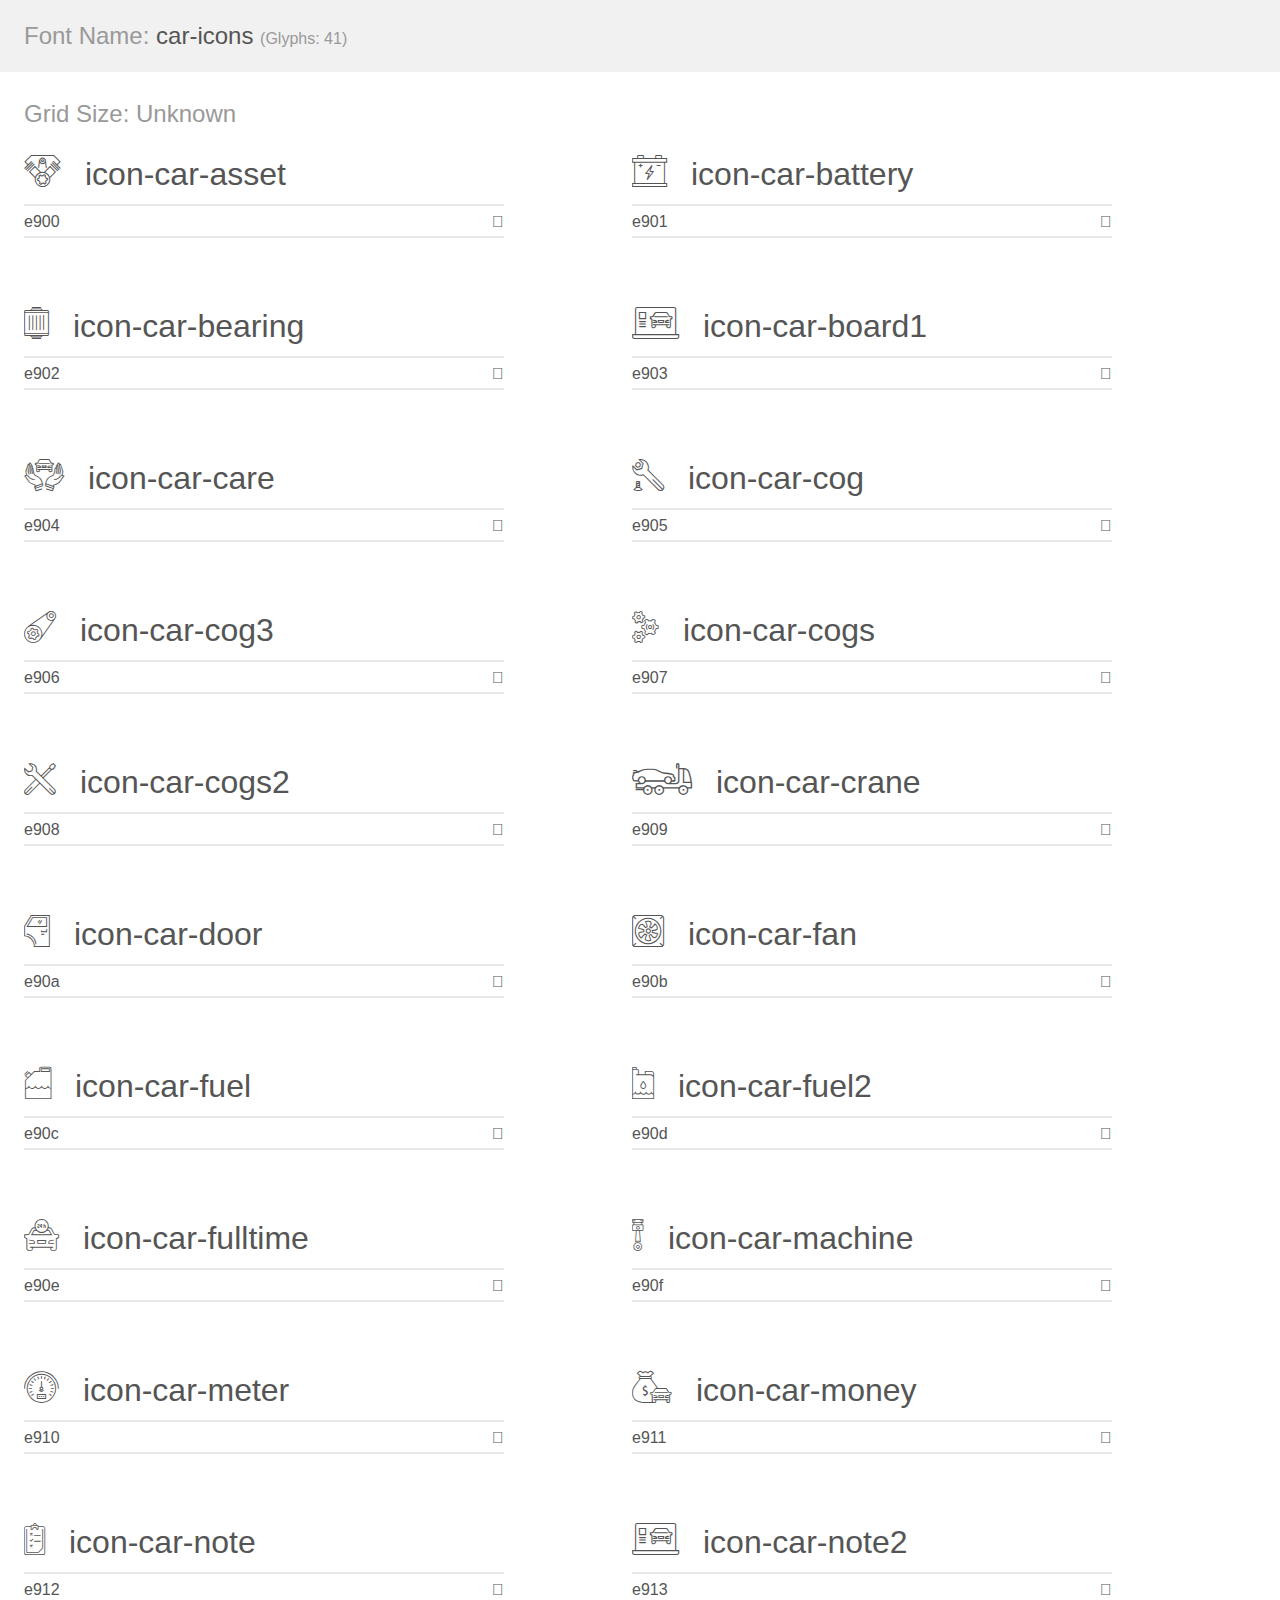
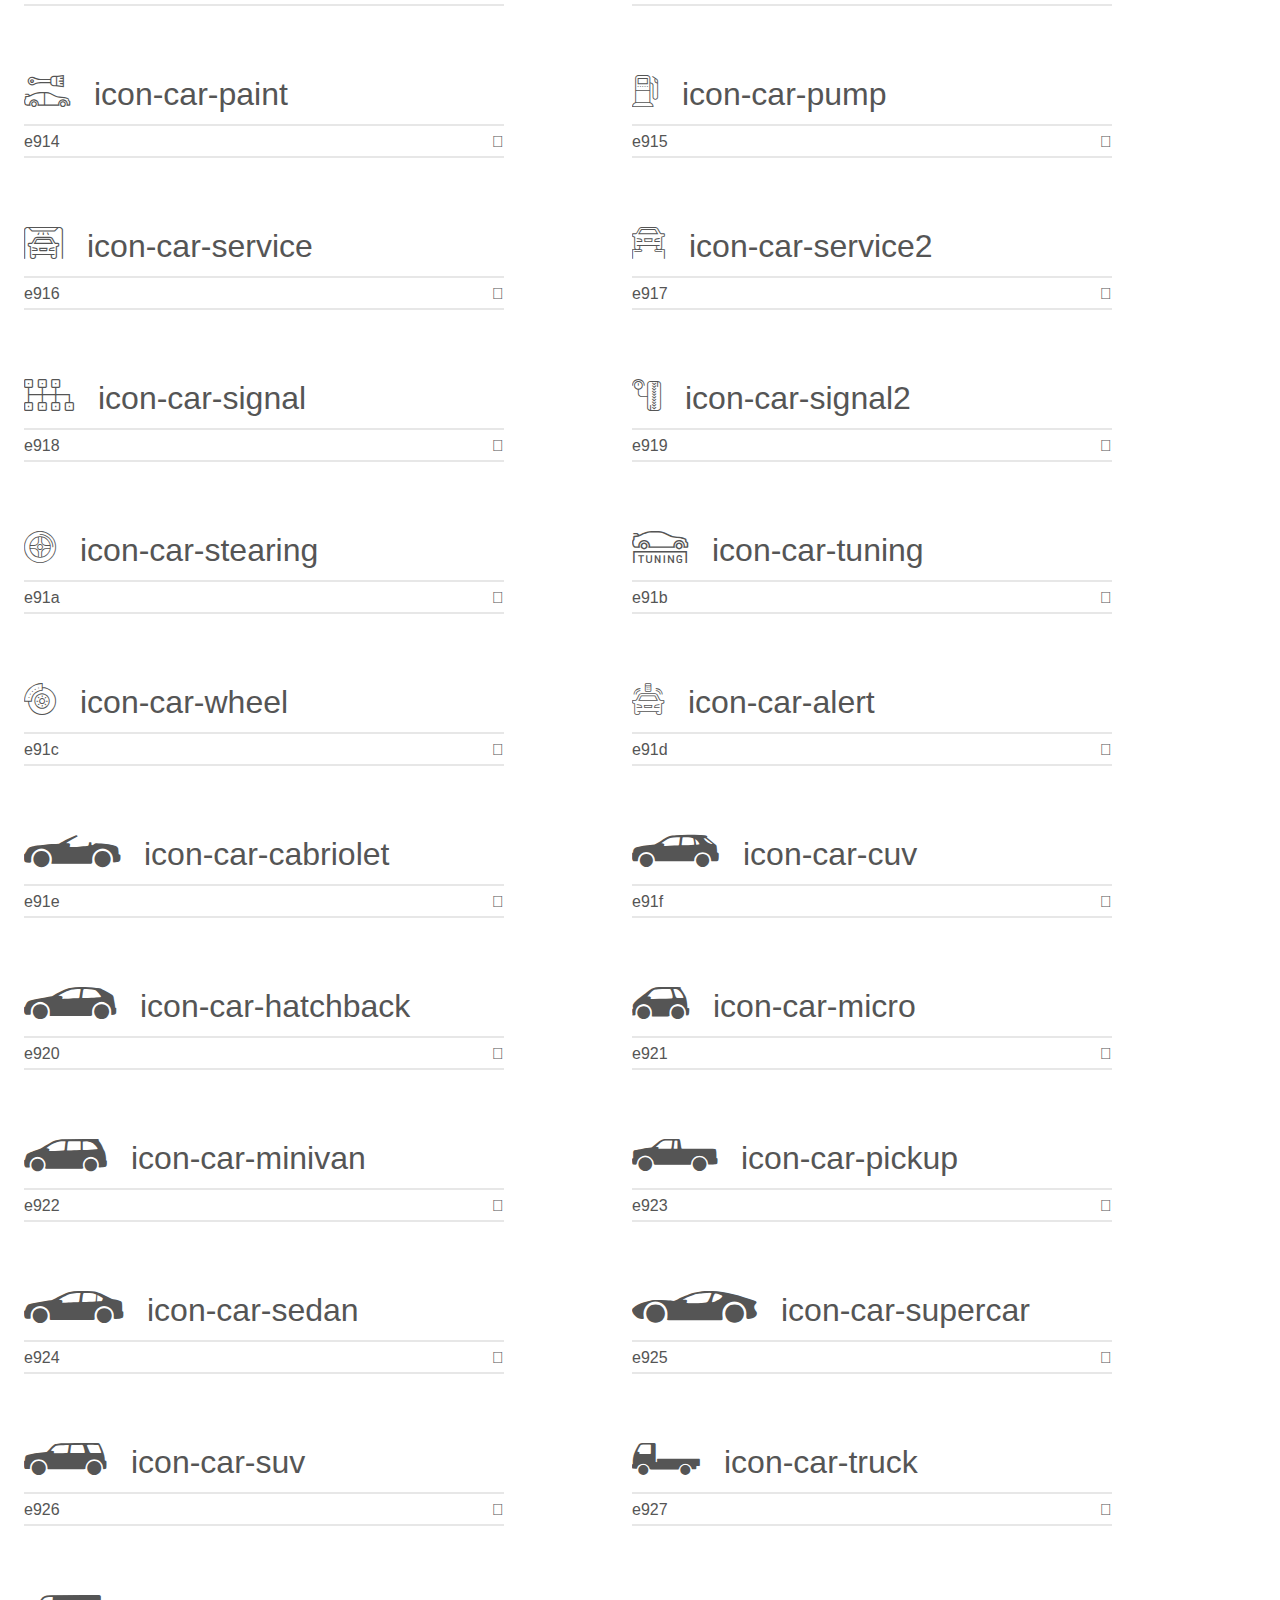
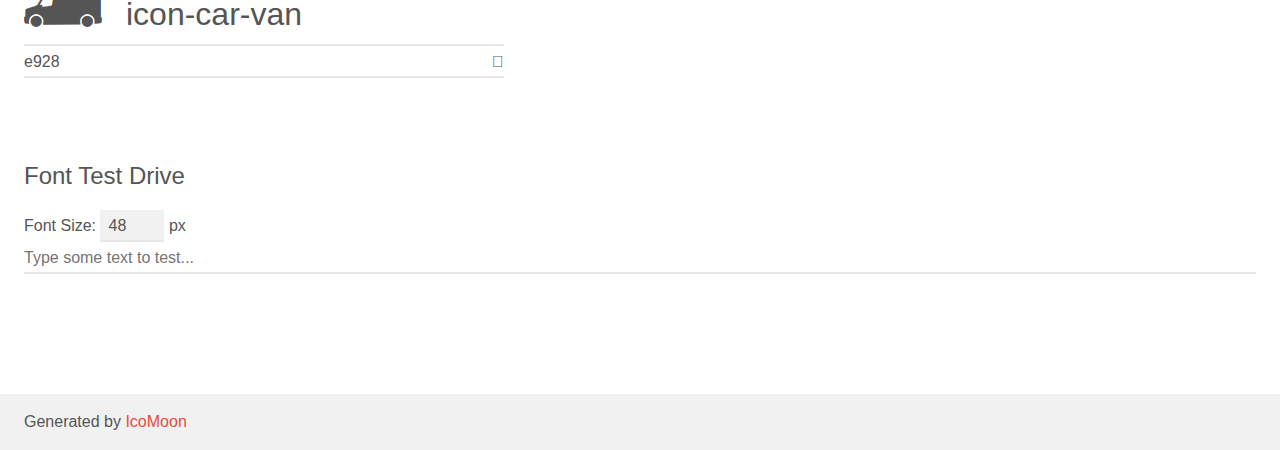
<file: themes/sura-red/css/car-icons/demo.html>
<!doctype html>
<html>
<head>
    <meta charset="utf-8">
    <title>IcoMoon Demo</title>
    <meta name="description" content="An Icon Font Generated By IcoMoon.io">
    <meta name="viewport" content="width=device-width, initial-scale=1">
    <link rel="stylesheet" href="demo-files/demo.css">
    <link rel="stylesheet" href="style.css"></head>
<body>
    <div class="bgc1 clearfix">
        <h1 class="mhmm mvm"><span class="fgc1">Font Name:</span> car-icons <small class="fgc1">(Glyphs:&nbsp;41)</small></h1>
    </div>
    <div class="clearfix mhl ptl">
        <h1 class="mvm mtn fgc1">Grid Size: Unknown</h1>
        <div class="glyph fs1">
            <div class="clearfix bshadow0 pbs">
                <span class="icon-car-asset">
                
                </span>
                <span class="mls"> icon-car-asset</span>
            </div>
            <fieldset class="fs0 size1of1 clearfix hidden-false">
                <input type="text" readonly value="e900" class="unit size1of2" />
                <input type="text" maxlength="1" readonly value="&#xe900;" class="unitRight size1of2 talign-right" />
            </fieldset>
            <div class="fs0 bshadow0 clearfix hidden-true">
                <span class="unit pvs fgc1">liga: </span>
                <input type="text" readonly value="" class="liga unitRight" />
            </div>
        </div>
        <div class="glyph fs1">
            <div class="clearfix bshadow0 pbs">
                <span class="icon-car-battery">
                
                </span>
                <span class="mls"> icon-car-battery</span>
            </div>
            <fieldset class="fs0 size1of1 clearfix hidden-false">
                <input type="text" readonly value="e901" class="unit size1of2" />
                <input type="text" maxlength="1" readonly value="&#xe901;" class="unitRight size1of2 talign-right" />
            </fieldset>
            <div class="fs0 bshadow0 clearfix hidden-true">
                <span class="unit pvs fgc1">liga: </span>
                <input type="text" readonly value="" class="liga unitRight" />
            </div>
        </div>
        <div class="glyph fs1">
            <div class="clearfix bshadow0 pbs">
                <span class="icon-car-bearing">
                
                </span>
                <span class="mls"> icon-car-bearing</span>
            </div>
            <fieldset class="fs0 size1of1 clearfix hidden-false">
                <input type="text" readonly value="e902" class="unit size1of2" />
                <input type="text" maxlength="1" readonly value="&#xe902;" class="unitRight size1of2 talign-right" />
            </fieldset>
            <div class="fs0 bshadow0 clearfix hidden-true">
                <span class="unit pvs fgc1">liga: </span>
                <input type="text" readonly value="" class="liga unitRight" />
            </div>
        </div>
        <div class="glyph fs1">
            <div class="clearfix bshadow0 pbs">
                <span class="icon-car-board1">
                
                </span>
                <span class="mls"> icon-car-board1</span>
            </div>
            <fieldset class="fs0 size1of1 clearfix hidden-false">
                <input type="text" readonly value="e903" class="unit size1of2" />
                <input type="text" maxlength="1" readonly value="&#xe903;" class="unitRight size1of2 talign-right" />
            </fieldset>
            <div class="fs0 bshadow0 clearfix hidden-true">
                <span class="unit pvs fgc1">liga: </span>
                <input type="text" readonly value="" class="liga unitRight" />
            </div>
        </div>
        <div class="glyph fs1">
            <div class="clearfix bshadow0 pbs">
                <span class="icon-car-care">
                
                </span>
                <span class="mls"> icon-car-care</span>
            </div>
            <fieldset class="fs0 size1of1 clearfix hidden-false">
                <input type="text" readonly value="e904" class="unit size1of2" />
                <input type="text" maxlength="1" readonly value="&#xe904;" class="unitRight size1of2 talign-right" />
            </fieldset>
            <div class="fs0 bshadow0 clearfix hidden-true">
                <span class="unit pvs fgc1">liga: </span>
                <input type="text" readonly value="" class="liga unitRight" />
            </div>
        </div>
        <div class="glyph fs1">
            <div class="clearfix bshadow0 pbs">
                <span class="icon-car-cog">
                
                </span>
                <span class="mls"> icon-car-cog</span>
            </div>
            <fieldset class="fs0 size1of1 clearfix hidden-false">
                <input type="text" readonly value="e905" class="unit size1of2" />
                <input type="text" maxlength="1" readonly value="&#xe905;" class="unitRight size1of2 talign-right" />
            </fieldset>
            <div class="fs0 bshadow0 clearfix hidden-true">
                <span class="unit pvs fgc1">liga: </span>
                <input type="text" readonly value="" class="liga unitRight" />
            </div>
        </div>
        <div class="glyph fs1">
            <div class="clearfix bshadow0 pbs">
                <span class="icon-car-cog3">
                
                </span>
                <span class="mls"> icon-car-cog3</span>
            </div>
            <fieldset class="fs0 size1of1 clearfix hidden-false">
                <input type="text" readonly value="e906" class="unit size1of2" />
                <input type="text" maxlength="1" readonly value="&#xe906;" class="unitRight size1of2 talign-right" />
            </fieldset>
            <div class="fs0 bshadow0 clearfix hidden-true">
                <span class="unit pvs fgc1">liga: </span>
                <input type="text" readonly value="" class="liga unitRight" />
            </div>
        </div>
        <div class="glyph fs1">
            <div class="clearfix bshadow0 pbs">
                <span class="icon-car-cogs">
                
                </span>
                <span class="mls"> icon-car-cogs</span>
            </div>
            <fieldset class="fs0 size1of1 clearfix hidden-false">
                <input type="text" readonly value="e907" class="unit size1of2" />
                <input type="text" maxlength="1" readonly value="&#xe907;" class="unitRight size1of2 talign-right" />
            </fieldset>
            <div class="fs0 bshadow0 clearfix hidden-true">
                <span class="unit pvs fgc1">liga: </span>
                <input type="text" readonly value="" class="liga unitRight" />
            </div>
        </div>
        <div class="glyph fs1">
            <div class="clearfix bshadow0 pbs">
                <span class="icon-car-cogs2">
                
                </span>
                <span class="mls"> icon-car-cogs2</span>
            </div>
            <fieldset class="fs0 size1of1 clearfix hidden-false">
                <input type="text" readonly value="e908" class="unit size1of2" />
                <input type="text" maxlength="1" readonly value="&#xe908;" class="unitRight size1of2 talign-right" />
            </fieldset>
            <div class="fs0 bshadow0 clearfix hidden-true">
                <span class="unit pvs fgc1">liga: </span>
                <input type="text" readonly value="" class="liga unitRight" />
            </div>
        </div>
        <div class="glyph fs1">
            <div class="clearfix bshadow0 pbs">
                <span class="icon-car-crane">
                
                </span>
                <span class="mls"> icon-car-crane</span>
            </div>
            <fieldset class="fs0 size1of1 clearfix hidden-false">
                <input type="text" readonly value="e909" class="unit size1of2" />
                <input type="text" maxlength="1" readonly value="&#xe909;" class="unitRight size1of2 talign-right" />
            </fieldset>
            <div class="fs0 bshadow0 clearfix hidden-true">
                <span class="unit pvs fgc1">liga: </span>
                <input type="text" readonly value="" class="liga unitRight" />
            </div>
        </div>
        <div class="glyph fs1">
            <div class="clearfix bshadow0 pbs">
                <span class="icon-car-door">
                
                </span>
                <span class="mls"> icon-car-door</span>
            </div>
            <fieldset class="fs0 size1of1 clearfix hidden-false">
                <input type="text" readonly value="e90a" class="unit size1of2" />
                <input type="text" maxlength="1" readonly value="&#xe90a;" class="unitRight size1of2 talign-right" />
            </fieldset>
            <div class="fs0 bshadow0 clearfix hidden-true">
                <span class="unit pvs fgc1">liga: </span>
                <input type="text" readonly value="" class="liga unitRight" />
            </div>
        </div>
        <div class="glyph fs1">
            <div class="clearfix bshadow0 pbs">
                <span class="icon-car-fan">
                
                </span>
                <span class="mls"> icon-car-fan</span>
            </div>
            <fieldset class="fs0 size1of1 clearfix hidden-false">
                <input type="text" readonly value="e90b" class="unit size1of2" />
                <input type="text" maxlength="1" readonly value="&#xe90b;" class="unitRight size1of2 talign-right" />
            </fieldset>
            <div class="fs0 bshadow0 clearfix hidden-true">
                <span class="unit pvs fgc1">liga: </span>
                <input type="text" readonly value="" class="liga unitRight" />
            </div>
        </div>
        <div class="glyph fs1">
            <div class="clearfix bshadow0 pbs">
                <span class="icon-car-fuel">
                
                </span>
                <span class="mls"> icon-car-fuel</span>
            </div>
            <fieldset class="fs0 size1of1 clearfix hidden-false">
                <input type="text" readonly value="e90c" class="unit size1of2" />
                <input type="text" maxlength="1" readonly value="&#xe90c;" class="unitRight size1of2 talign-right" />
            </fieldset>
            <div class="fs0 bshadow0 clearfix hidden-true">
                <span class="unit pvs fgc1">liga: </span>
                <input type="text" readonly value="" class="liga unitRight" />
            </div>
        </div>
        <div class="glyph fs1">
            <div class="clearfix bshadow0 pbs">
                <span class="icon-car-fuel2">
                
                </span>
                <span class="mls"> icon-car-fuel2</span>
            </div>
            <fieldset class="fs0 size1of1 clearfix hidden-false">
                <input type="text" readonly value="e90d" class="unit size1of2" />
                <input type="text" maxlength="1" readonly value="&#xe90d;" class="unitRight size1of2 talign-right" />
            </fieldset>
            <div class="fs0 bshadow0 clearfix hidden-true">
                <span class="unit pvs fgc1">liga: </span>
                <input type="text" readonly value="" class="liga unitRight" />
            </div>
        </div>
        <div class="glyph fs1">
            <div class="clearfix bshadow0 pbs">
                <span class="icon-car-fulltime">
                
                </span>
                <span class="mls"> icon-car-fulltime</span>
            </div>
            <fieldset class="fs0 size1of1 clearfix hidden-false">
                <input type="text" readonly value="e90e" class="unit size1of2" />
                <input type="text" maxlength="1" readonly value="&#xe90e;" class="unitRight size1of2 talign-right" />
            </fieldset>
            <div class="fs0 bshadow0 clearfix hidden-true">
                <span class="unit pvs fgc1">liga: </span>
                <input type="text" readonly value="" class="liga unitRight" />
            </div>
        </div>
        <div class="glyph fs1">
            <div class="clearfix bshadow0 pbs">
                <span class="icon-car-machine">
                
                </span>
                <span class="mls"> icon-car-machine</span>
            </div>
            <fieldset class="fs0 size1of1 clearfix hidden-false">
                <input type="text" readonly value="e90f" class="unit size1of2" />
                <input type="text" maxlength="1" readonly value="&#xe90f;" class="unitRight size1of2 talign-right" />
            </fieldset>
            <div class="fs0 bshadow0 clearfix hidden-true">
                <span class="unit pvs fgc1">liga: </span>
                <input type="text" readonly value="" class="liga unitRight" />
            </div>
        </div>
        <div class="glyph fs1">
            <div class="clearfix bshadow0 pbs">
                <span class="icon-car-meter">
                
                </span>
                <span class="mls"> icon-car-meter</span>
            </div>
            <fieldset class="fs0 size1of1 clearfix hidden-false">
                <input type="text" readonly value="e910" class="unit size1of2" />
                <input type="text" maxlength="1" readonly value="&#xe910;" class="unitRight size1of2 talign-right" />
            </fieldset>
            <div class="fs0 bshadow0 clearfix hidden-true">
                <span class="unit pvs fgc1">liga: </span>
                <input type="text" readonly value="" class="liga unitRight" />
            </div>
        </div>
        <div class="glyph fs1">
            <div class="clearfix bshadow0 pbs">
                <span class="icon-car-money">
                
                </span>
                <span class="mls"> icon-car-money</span>
            </div>
            <fieldset class="fs0 size1of1 clearfix hidden-false">
                <input type="text" readonly value="e911" class="unit size1of2" />
                <input type="text" maxlength="1" readonly value="&#xe911;" class="unitRight size1of2 talign-right" />
            </fieldset>
            <div class="fs0 bshadow0 clearfix hidden-true">
                <span class="unit pvs fgc1">liga: </span>
                <input type="text" readonly value="" class="liga unitRight" />
            </div>
        </div>
        <div class="glyph fs1">
            <div class="clearfix bshadow0 pbs">
                <span class="icon-car-note">
                
                </span>
                <span class="mls"> icon-car-note</span>
            </div>
            <fieldset class="fs0 size1of1 clearfix hidden-false">
                <input type="text" readonly value="e912" class="unit size1of2" />
                <input type="text" maxlength="1" readonly value="&#xe912;" class="unitRight size1of2 talign-right" />
            </fieldset>
            <div class="fs0 bshadow0 clearfix hidden-true">
                <span class="unit pvs fgc1">liga: </span>
                <input type="text" readonly value="" class="liga unitRight" />
            </div>
        </div>
        <div class="glyph fs1">
            <div class="clearfix bshadow0 pbs">
                <span class="icon-car-note2">
                
                </span>
                <span class="mls"> icon-car-note2</span>
            </div>
            <fieldset class="fs0 size1of1 clearfix hidden-false">
                <input type="text" readonly value="e913" class="unit size1of2" />
                <input type="text" maxlength="1" readonly value="&#xe913;" class="unitRight size1of2 talign-right" />
            </fieldset>
            <div class="fs0 bshadow0 clearfix hidden-true">
                <span class="unit pvs fgc1">liga: </span>
                <input type="text" readonly value="" class="liga unitRight" />
            </div>
        </div>
        <div class="glyph fs1">
            <div class="clearfix bshadow0 pbs">
                <span class="icon-car-paint">
                
                </span>
                <span class="mls"> icon-car-paint</span>
            </div>
            <fieldset class="fs0 size1of1 clearfix hidden-false">
                <input type="text" readonly value="e914" class="unit size1of2" />
                <input type="text" maxlength="1" readonly value="&#xe914;" class="unitRight size1of2 talign-right" />
            </fieldset>
            <div class="fs0 bshadow0 clearfix hidden-true">
                <span class="unit pvs fgc1">liga: </span>
                <input type="text" readonly value="" class="liga unitRight" />
            </div>
        </div>
        <div class="glyph fs1">
            <div class="clearfix bshadow0 pbs">
                <span class="icon-car-pump">
                
                </span>
                <span class="mls"> icon-car-pump</span>
            </div>
            <fieldset class="fs0 size1of1 clearfix hidden-false">
                <input type="text" readonly value="e915" class="unit size1of2" />
                <input type="text" maxlength="1" readonly value="&#xe915;" class="unitRight size1of2 talign-right" />
            </fieldset>
            <div class="fs0 bshadow0 clearfix hidden-true">
                <span class="unit pvs fgc1">liga: </span>
                <input type="text" readonly value="" class="liga unitRight" />
            </div>
        </div>
        <div class="glyph fs1">
            <div class="clearfix bshadow0 pbs">
                <span class="icon-car-service">
                
                </span>
                <span class="mls"> icon-car-service</span>
            </div>
            <fieldset class="fs0 size1of1 clearfix hidden-false">
                <input type="text" readonly value="e916" class="unit size1of2" />
                <input type="text" maxlength="1" readonly value="&#xe916;" class="unitRight size1of2 talign-right" />
            </fieldset>
            <div class="fs0 bshadow0 clearfix hidden-true">
                <span class="unit pvs fgc1">liga: </span>
                <input type="text" readonly value="" class="liga unitRight" />
            </div>
        </div>
        <div class="glyph fs1">
            <div class="clearfix bshadow0 pbs">
                <span class="icon-car-service2">
                
                </span>
                <span class="mls"> icon-car-service2</span>
            </div>
            <fieldset class="fs0 size1of1 clearfix hidden-false">
                <input type="text" readonly value="e917" class="unit size1of2" />
                <input type="text" maxlength="1" readonly value="&#xe917;" class="unitRight size1of2 talign-right" />
            </fieldset>
            <div class="fs0 bshadow0 clearfix hidden-true">
                <span class="unit pvs fgc1">liga: </span>
                <input type="text" readonly value="" class="liga unitRight" />
            </div>
        </div>
        <div class="glyph fs1">
            <div class="clearfix bshadow0 pbs">
                <span class="icon-car-signal">
                
                </span>
                <span class="mls"> icon-car-signal</span>
            </div>
            <fieldset class="fs0 size1of1 clearfix hidden-false">
                <input type="text" readonly value="e918" class="unit size1of2" />
                <input type="text" maxlength="1" readonly value="&#xe918;" class="unitRight size1of2 talign-right" />
            </fieldset>
            <div class="fs0 bshadow0 clearfix hidden-true">
                <span class="unit pvs fgc1">liga: </span>
                <input type="text" readonly value="" class="liga unitRight" />
            </div>
        </div>
        <div class="glyph fs1">
            <div class="clearfix bshadow0 pbs">
                <span class="icon-car-signal2">
                
                </span>
                <span class="mls"> icon-car-signal2</span>
            </div>
            <fieldset class="fs0 size1of1 clearfix hidden-false">
                <input type="text" readonly value="e919" class="unit size1of2" />
                <input type="text" maxlength="1" readonly value="&#xe919;" class="unitRight size1of2 talign-right" />
            </fieldset>
            <div class="fs0 bshadow0 clearfix hidden-true">
                <span class="unit pvs fgc1">liga: </span>
                <input type="text" readonly value="" class="liga unitRight" />
            </div>
        </div>
        <div class="glyph fs1">
            <div class="clearfix bshadow0 pbs">
                <span class="icon-car-stearing">
                
                </span>
                <span class="mls"> icon-car-stearing</span>
            </div>
            <fieldset class="fs0 size1of1 clearfix hidden-false">
                <input type="text" readonly value="e91a" class="unit size1of2" />
                <input type="text" maxlength="1" readonly value="&#xe91a;" class="unitRight size1of2 talign-right" />
            </fieldset>
            <div class="fs0 bshadow0 clearfix hidden-true">
                <span class="unit pvs fgc1">liga: </span>
                <input type="text" readonly value="" class="liga unitRight" />
            </div>
        </div>
        <div class="glyph fs1">
            <div class="clearfix bshadow0 pbs">
                <span class="icon-car-tuning">
                
                </span>
                <span class="mls"> icon-car-tuning</span>
            </div>
            <fieldset class="fs0 size1of1 clearfix hidden-false">
                <input type="text" readonly value="e91b" class="unit size1of2" />
                <input type="text" maxlength="1" readonly value="&#xe91b;" class="unitRight size1of2 talign-right" />
            </fieldset>
            <div class="fs0 bshadow0 clearfix hidden-true">
                <span class="unit pvs fgc1">liga: </span>
                <input type="text" readonly value="" class="liga unitRight" />
            </div>
        </div>
        <div class="glyph fs1">
            <div class="clearfix bshadow0 pbs">
                <span class="icon-car-wheel">
                
                </span>
                <span class="mls"> icon-car-wheel</span>
            </div>
            <fieldset class="fs0 size1of1 clearfix hidden-false">
                <input type="text" readonly value="e91c" class="unit size1of2" />
                <input type="text" maxlength="1" readonly value="&#xe91c;" class="unitRight size1of2 talign-right" />
            </fieldset>
            <div class="fs0 bshadow0 clearfix hidden-true">
                <span class="unit pvs fgc1">liga: </span>
                <input type="text" readonly value="" class="liga unitRight" />
            </div>
        </div>
        <div class="glyph fs1">
            <div class="clearfix bshadow0 pbs">
                <span class="icon-car-alert">
                
                </span>
                <span class="mls"> icon-car-alert</span>
            </div>
            <fieldset class="fs0 size1of1 clearfix hidden-false">
                <input type="text" readonly value="e91d" class="unit size1of2" />
                <input type="text" maxlength="1" readonly value="&#xe91d;" class="unitRight size1of2 talign-right" />
            </fieldset>
            <div class="fs0 bshadow0 clearfix hidden-true">
                <span class="unit pvs fgc1">liga: </span>
                <input type="text" readonly value="" class="liga unitRight" />
            </div>
        </div>
        <div class="glyph fs1">
            <div class="clearfix bshadow0 pbs">
                <span class="icon-car-cabriolet">
                
                </span>
                <span class="mls"> icon-car-cabriolet</span>
            </div>
            <fieldset class="fs0 size1of1 clearfix hidden-false">
                <input type="text" readonly value="e91e" class="unit size1of2" />
                <input type="text" maxlength="1" readonly value="&#xe91e;" class="unitRight size1of2 talign-right" />
            </fieldset>
            <div class="fs0 bshadow0 clearfix hidden-true">
                <span class="unit pvs fgc1">liga: </span>
                <input type="text" readonly value="" class="liga unitRight" />
            </div>
        </div>
        <div class="glyph fs1">
            <div class="clearfix bshadow0 pbs">
                <span class="icon-car-cuv">
                
                </span>
                <span class="mls"> icon-car-cuv</span>
            </div>
            <fieldset class="fs0 size1of1 clearfix hidden-false">
                <input type="text" readonly value="e91f" class="unit size1of2" />
                <input type="text" maxlength="1" readonly value="&#xe91f;" class="unitRight size1of2 talign-right" />
            </fieldset>
            <div class="fs0 bshadow0 clearfix hidden-true">
                <span class="unit pvs fgc1">liga: </span>
                <input type="text" readonly value="" class="liga unitRight" />
            </div>
        </div>
        <div class="glyph fs1">
            <div class="clearfix bshadow0 pbs">
                <span class="icon-car-hatchback">
                
                </span>
                <span class="mls"> icon-car-hatchback</span>
            </div>
            <fieldset class="fs0 size1of1 clearfix hidden-false">
                <input type="text" readonly value="e920" class="unit size1of2" />
                <input type="text" maxlength="1" readonly value="&#xe920;" class="unitRight size1of2 talign-right" />
            </fieldset>
            <div class="fs0 bshadow0 clearfix hidden-true">
                <span class="unit pvs fgc1">liga: </span>
                <input type="text" readonly value="" class="liga unitRight" />
            </div>
        </div>
        <div class="glyph fs1">
            <div class="clearfix bshadow0 pbs">
                <span class="icon-car-micro">
                
                </span>
                <span class="mls"> icon-car-micro</span>
            </div>
            <fieldset class="fs0 size1of1 clearfix hidden-false">
                <input type="text" readonly value="e921" class="unit size1of2" />
                <input type="text" maxlength="1" readonly value="&#xe921;" class="unitRight size1of2 talign-right" />
            </fieldset>
            <div class="fs0 bshadow0 clearfix hidden-true">
                <span class="unit pvs fgc1">liga: </span>
                <input type="text" readonly value="" class="liga unitRight" />
            </div>
        </div>
        <div class="glyph fs1">
            <div class="clearfix bshadow0 pbs">
                <span class="icon-car-minivan">
                
                </span>
                <span class="mls"> icon-car-minivan</span>
            </div>
            <fieldset class="fs0 size1of1 clearfix hidden-false">
                <input type="text" readonly value="e922" class="unit size1of2" />
                <input type="text" maxlength="1" readonly value="&#xe922;" class="unitRight size1of2 talign-right" />
            </fieldset>
            <div class="fs0 bshadow0 clearfix hidden-true">
                <span class="unit pvs fgc1">liga: </span>
                <input type="text" readonly value="" class="liga unitRight" />
            </div>
        </div>
        <div class="glyph fs1">
            <div class="clearfix bshadow0 pbs">
                <span class="icon-car-pickup">
                
                </span>
                <span class="mls"> icon-car-pickup</span>
            </div>
            <fieldset class="fs0 size1of1 clearfix hidden-false">
                <input type="text" readonly value="e923" class="unit size1of2" />
                <input type="text" maxlength="1" readonly value="&#xe923;" class="unitRight size1of2 talign-right" />
            </fieldset>
            <div class="fs0 bshadow0 clearfix hidden-true">
                <span class="unit pvs fgc1">liga: </span>
                <input type="text" readonly value="" class="liga unitRight" />
            </div>
        </div>
        <div class="glyph fs1">
            <div class="clearfix bshadow0 pbs">
                <span class="icon-car-sedan">
                
                </span>
                <span class="mls"> icon-car-sedan</span>
            </div>
            <fieldset class="fs0 size1of1 clearfix hidden-false">
                <input type="text" readonly value="e924" class="unit size1of2" />
                <input type="text" maxlength="1" readonly value="&#xe924;" class="unitRight size1of2 talign-right" />
            </fieldset>
            <div class="fs0 bshadow0 clearfix hidden-true">
                <span class="unit pvs fgc1">liga: </span>
                <input type="text" readonly value="" class="liga unitRight" />
            </div>
        </div>
        <div class="glyph fs1">
            <div class="clearfix bshadow0 pbs">
                <span class="icon-car-supercar">
                
                </span>
                <span class="mls"> icon-car-supercar</span>
            </div>
            <fieldset class="fs0 size1of1 clearfix hidden-false">
                <input type="text" readonly value="e925" class="unit size1of2" />
                <input type="text" maxlength="1" readonly value="&#xe925;" class="unitRight size1of2 talign-right" />
            </fieldset>
            <div class="fs0 bshadow0 clearfix hidden-true">
                <span class="unit pvs fgc1">liga: </span>
                <input type="text" readonly value="" class="liga unitRight" />
            </div>
        </div>
        <div class="glyph fs1">
            <div class="clearfix bshadow0 pbs">
                <span class="icon-car-suv">
                
                </span>
                <span class="mls"> icon-car-suv</span>
            </div>
            <fieldset class="fs0 size1of1 clearfix hidden-false">
                <input type="text" readonly value="e926" class="unit size1of2" />
                <input type="text" maxlength="1" readonly value="&#xe926;" class="unitRight size1of2 talign-right" />
            </fieldset>
            <div class="fs0 bshadow0 clearfix hidden-true">
                <span class="unit pvs fgc1">liga: </span>
                <input type="text" readonly value="" class="liga unitRight" />
            </div>
        </div>
        <div class="glyph fs1">
            <div class="clearfix bshadow0 pbs">
                <span class="icon-car-truck">
                
                </span>
                <span class="mls"> icon-car-truck</span>
            </div>
            <fieldset class="fs0 size1of1 clearfix hidden-false">
                <input type="text" readonly value="e927" class="unit size1of2" />
                <input type="text" maxlength="1" readonly value="&#xe927;" class="unitRight size1of2 talign-right" />
            </fieldset>
            <div class="fs0 bshadow0 clearfix hidden-true">
                <span class="unit pvs fgc1">liga: </span>
                <input type="text" readonly value="" class="liga unitRight" />
            </div>
        </div>
        <div class="glyph fs1">
            <div class="clearfix bshadow0 pbs">
                <span class="icon-car-van">
                
                </span>
                <span class="mls"> icon-car-van</span>
            </div>
            <fieldset class="fs0 size1of1 clearfix hidden-false">
                <input type="text" readonly value="e928" class="unit size1of2" />
                <input type="text" maxlength="1" readonly value="&#xe928;" class="unitRight size1of2 talign-right" />
            </fieldset>
            <div class="fs0 bshadow0 clearfix hidden-true">
                <span class="unit pvs fgc1">liga: </span>
                <input type="text" readonly value="" class="liga unitRight" />
            </div>
        </div>
    </div>

    <!--[if gt IE 8]><!-->
    <div class="mhl clearfix mbl">
        <h1>Font Test Drive</h1>
        <label>
            Font Size: <input id="fontSize" type="number" class="textbox0 mbm"
            min="8" value="48" />
            px
        </label>
        <input id="testText" type="text" class="phl size1of1 mvl"
        placeholder="Type some text to test..." value=""/>
        <div id="testDrive" class="icon-car-">&nbsp;
        </div>
    </div>
    <!--<![endif]-->
    <div class="bgc1 clearfix">
        <p class="mhl">Generated by <a href="https://icomoon.io/app">IcoMoon</a></p>
    </div>

    <script src="demo-files/demo.js"></script>
</body>
</html>
</file>
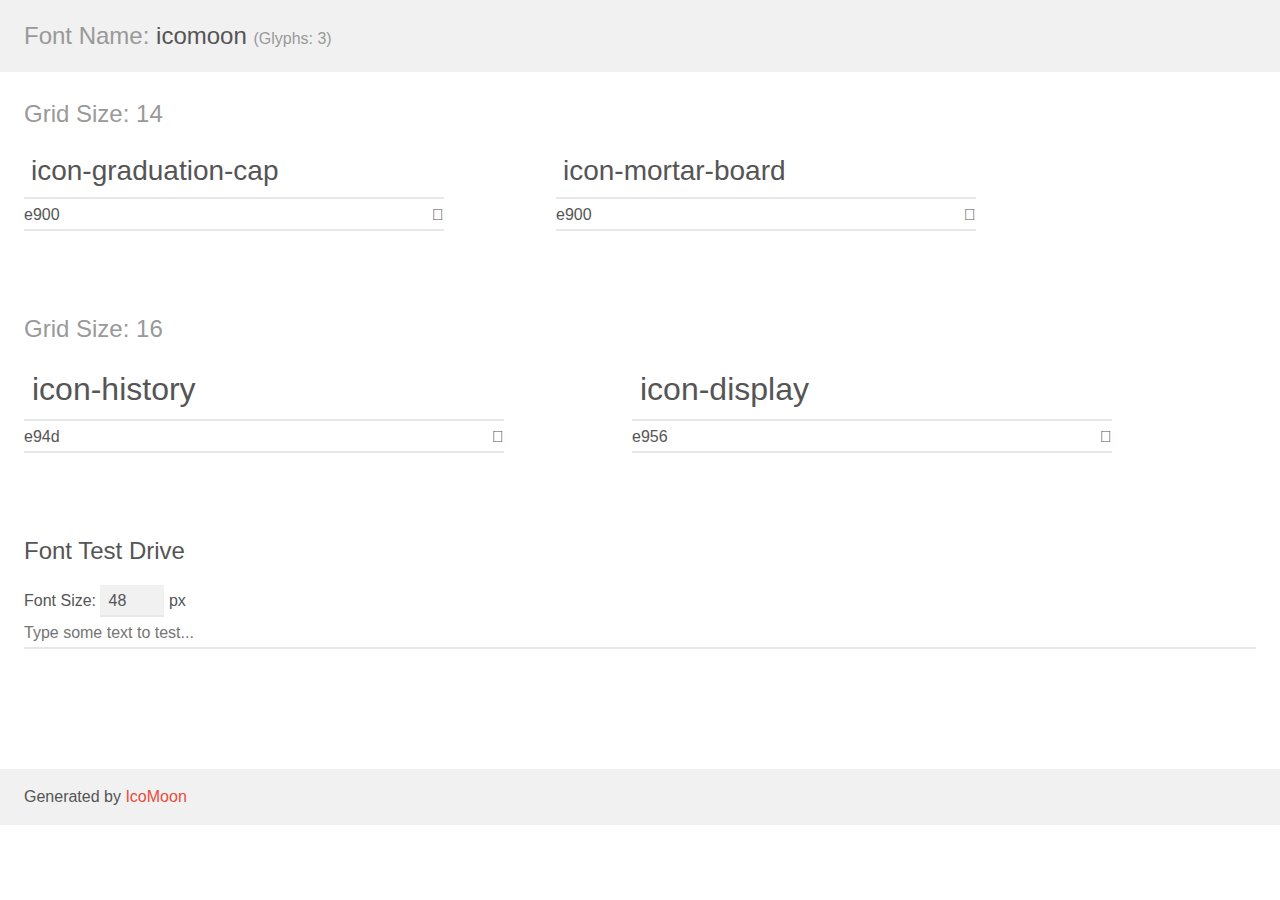
<file: themes/sura-red/css/ijse-icons/demo.html>
<!doctype html>
<html>
<head>
    <meta charset="utf-8">
    <title>IcoMoon Demo</title>
    <meta name="description" content="An Icon Font Generated By IcoMoon.io">
    <meta name="viewport" content="width=device-width, initial-scale=1">
    <link rel="stylesheet" href="demo-files/demo.css">
    <link rel="stylesheet" href="style.css"></head>
<body>
    <div class="bgc1 clearfix">
        <h1 class="mhmm mvm"><span class="fgc1">Font Name:</span> icomoon <small class="fgc1">(Glyphs:&nbsp;3)</small></h1>
    </div>
    <div class="clearfix mhl ptl">
        <h1 class="mvm mtn fgc1">Grid Size: 14</h1>
        <div class="glyph fs1">
            <div class="clearfix bshadow0 pbs">
                <span class="icon-graduation-cap">
                
                </span>
                <span class="mls"> icon-graduation-cap</span>
            </div>
            <fieldset class="fs0 size1of1 clearfix hidden-false">
                <input type="text" readonly value="e900" class="unit size1of2" />
                <input type="text" maxlength="1" readonly value="&#xe900;" class="unitRight size1of2 talign-right" />
            </fieldset>
            <div class="fs0 bshadow0 clearfix hidden-true">
                <span class="unit pvs fgc1">liga: </span>
                <input type="text" readonly value="" class="liga unitRight" />
            </div>
        </div>
        <div class="glyph fs1">
            <div class="clearfix bshadow0 pbs">
                <span class="icon-mortar-board">
                
                </span>
                <span class="mls"> icon-mortar-board</span>
            </div>
            <fieldset class="fs0 size1of1 clearfix hidden-false">
                <input type="text" readonly value="e900" class="unit size1of2" />
                <input type="text" maxlength="1" readonly value="&#xe900;" class="unitRight size1of2 talign-right" />
            </fieldset>
            <div class="fs0 bshadow0 clearfix hidden-true">
                <span class="unit pvs fgc1">liga: </span>
                <input type="text" readonly value="" class="liga unitRight" />
            </div>
        </div>
    </div>
    <div class="clearfix mhl ptl">
        <h1 class="mvm mtn fgc1">Grid Size: 16</h1>
        <div class="glyph fs2">
            <div class="clearfix bshadow0 pbs">
                <span class="icon-history">
                
                </span>
                <span class="mls"> icon-history</span>
            </div>
            <fieldset class="fs0 size1of1 clearfix hidden-false">
                <input type="text" readonly value="e94d" class="unit size1of2" />
                <input type="text" maxlength="1" readonly value="&#xe94d;" class="unitRight size1of2 talign-right" />
            </fieldset>
            <div class="fs0 bshadow0 clearfix hidden-true">
                <span class="unit pvs fgc1">liga: </span>
                <input type="text" readonly value="history, time" class="liga unitRight" />
            </div>
        </div>
        <div class="glyph fs2">
            <div class="clearfix bshadow0 pbs">
                <span class="icon-display">
                
                </span>
                <span class="mls"> icon-display</span>
            </div>
            <fieldset class="fs0 size1of1 clearfix hidden-false">
                <input type="text" readonly value="e956" class="unit size1of2" />
                <input type="text" maxlength="1" readonly value="&#xe956;" class="unitRight size1of2 talign-right" />
            </fieldset>
            <div class="fs0 bshadow0 clearfix hidden-true">
                <span class="unit pvs fgc1">liga: </span>
                <input type="text" readonly value="display, screen" class="liga unitRight" />
            </div>
        </div>
    </div>

    <!--[if gt IE 8]><!-->
    <div class="mhl clearfix mbl">
        <h1>Font Test Drive</h1>
        <label>
            Font Size: <input id="fontSize" type="number" class="textbox0 mbm"
            min="8" value="48" />
            px
        </label>
        <input id="testText" type="text" class="phl size1of1 mvl"
        placeholder="Type some text to test..." value=""/>
        <div id="testDrive" class="icon-">&nbsp;
        </div>
    </div>
    <!--<![endif]-->
    <div class="bgc1 clearfix">
        <p class="mhl">Generated by <a href="https://icomoon.io/app">IcoMoon</a></p>
    </div>

    <script src="demo-files/demo.js"></script>
</body>
</html>
</file>
<file: themes/sura-red/css/car-icons/demo-files/demo.css>
body {
  padding: 0;
  margin: 0;
  font-family: sans-serif;
  font-size: 1em;
  line-height: 1.5;
  color: #555;
  background: #fff;
}
h1 {
  font-size: 1.5em;
  font-weight: normal;
}
small {
  font-size: .66666667em;
}
a {
  color: #e74c3c;
  text-decoration: none;
}
a:hover, a:focus {
  box-shadow: 0 1px #e74c3c;
}
.bshadow0, input {
  box-shadow: inset 0 -2px #e7e7e7;
}
input:hover {
  box-shadow: inset 0 -2px #ccc;
}
input, fieldset {
  font-family: sans-serif;
  font-size: 1em;
  margin: 0;
  padding: 0;
  border: 0;
}
input {
  color: inherit;
  line-height: 1.5;
  height: 1.5em;
  padding: .25em 0;
}
input:focus {
  outline: none;
  box-shadow: inset 0 -2px #449fdb;
}
.glyph {
  font-size: 16px;
  width: 15em;
  padding-bottom: 1em;
  margin-right: 4em;
  margin-bottom: 1em;
  float: left;
  overflow: hidden;
}
.liga {
  width: 80%;
  width: calc(100% - 2.5em);
}
.talign-right {
  text-align: right;
}
.talign-center {
  text-align: center;
}
.bgc1 {
  background: #f1f1f1;
}
.fgc1 {
  color: #999;
}
.fgc0 {
  color: #000;
}
p {
  margin-top: 1em;
  margin-bottom: 1em;
}
.mvm {
  margin-top: .75em;
  margin-bottom: .75em;
}
.mtn {
  margin-top: 0;
}
.mtl, .mal {
  margin-top: 1.5em;
}
.mbl, .mal {
  margin-bottom: 1.5em;
}
.mal, .mhl {
  margin-left: 1.5em;
  margin-right: 1.5em;
}
.mhmm {
  margin-left: 1em;
  margin-right: 1em;
}
.mls {
  margin-left: .25em;
}
.ptl {
  padding-top: 1.5em;
}
.pbs, .pvs {
  padding-bottom: .25em;
}
.pvs, .pts {
  padding-top: .25em;
}
.unit {
  float: left;
}
.unitRight {
  float: right;
}
.size1of2 {
  width: 50%;
}
.size1of1 {
  width: 100%;
}
.clearfix:before, .clearfix:after {
  content: " ";
  display: table;
}
.clearfix:after {
  clear: both;
}
.hidden-true {
  display: none;
}
.textbox0 {
  width: 3em;
  background: #f1f1f1;
  padding: .25em .5em;
  line-height: 1.5;
  height: 1.5em;
}
#testDrive {
  display: block;
  padding-top: 24px;
  line-height: 1.5;
}
.fs0 {
  font-size: 16px;
}
.fs1 {
  font-size: 32px;
}
</file>
<file: themes/sura-red/css/car-icons/style.css>
@font-face {
  font-family: 'car-icons';
  src:  url('fonts/car-icons.eot?2eccro');
  src:  url('fonts/car-icons.eot?2eccro#iefix') format('embedded-opentype'),
    url('fonts/car-icons.ttf?2eccro') format('truetype'),
    url('fonts/car-icons.woff?2eccro') format('woff'),
    url('fonts/car-icons.svg?2eccro#car-icons') format('svg');
  font-weight: normal;
  font-style: normal;
}

[class^="icon-car-"], [class*=" icon-car-"] {
  /* use !important to prevent issues with browser extensions that change fonts */
  font-family: 'car-icons' !important;
  speak: none;
  font-style: normal;
  font-weight: normal;
  font-variant: normal;
  text-transform: none;
  line-height: 1;

  /* Better Font Rendering =========== */
  -webkit-font-smoothing: antialiased;
  -moz-osx-font-smoothing: grayscale;
}

.icon-car-asset:before {
  content: "\e900";
}
.icon-car-battery:before {
  content: "\e901";
}
.icon-car-bearing:before {
  content: "\e902";
}
.icon-car-board1:before {
  content: "\e903";
}
.icon-car-care:before {
  content: "\e904";
}
.icon-car-cog:before {
  content: "\e905";
}
.icon-car-cog3:before {
  content: "\e906";
}
.icon-car-cogs:before {
  content: "\e907";
}
.icon-car-cogs2:before {
  content: "\e908";
}
.icon-car-crane:before {
  content: "\e909";
}
.icon-car-door:before {
  content: "\e90a";
}
.icon-car-fan:before {
  content: "\e90b";
}
.icon-car-fuel:before {
  content: "\e90c";
}
.icon-car-fuel2:before {
  content: "\e90d";
}
.icon-car-fulltime:before {
  content: "\e90e";
}
.icon-car-machine:before {
  content: "\e90f";
}
.icon-car-meter:before {
  content: "\e910";
}
.icon-car-money:before {
  content: "\e911";
}
.icon-car-note:before {
  content: "\e912";
}
.icon-car-note2:before {
  content: "\e913";
}
.icon-car-paint:before {
  content: "\e914";
}
.icon-car-pump:before {
  content: "\e915";
}
.icon-car-service:before {
  content: "\e916";
}
.icon-car-service2:before {
  content: "\e917";
}
.icon-car-signal:before {
  content: "\e918";
}
.icon-car-signal2:before {
  content: "\e919";
}
.icon-car-stearing:before {
  content: "\e91a";
}
.icon-car-tuning:before {
  content: "\e91b";
}
.icon-car-wheel:before {
  content: "\e91c";
}
.icon-car-alert:before {
  content: "\e91d";
}
.icon-car-cabriolet:before {
  content: "\e91e";
}
.icon-car-cuv:before {
  content: "\e91f";
}
.icon-car-hatchback:before {
  content: "\e920";
}
.icon-car-micro:before {
  content: "\e921";
}
.icon-car-minivan:before {
  content: "\e922";
}
.icon-car-pickup:before {
  content: "\e923";
}
.icon-car-sedan:before {
  content: "\e924";
}
.icon-car-supercar:before {
  content: "\e925";
}
.icon-car-suv:before {
  content: "\e926";
}
.icon-car-truck:before {
  content: "\e927";
}
.icon-car-van:before {
  content: "\e928";
}
</file>
<file: themes/sura-red/css/ijse-icons/demo-files/demo.css>
body {
  padding: 0;
  margin: 0;
  font-family: sans-serif;
  font-size: 1em;
  line-height: 1.5;
  color: #555;
  background: #fff;
}
h1 {
  font-size: 1.5em;
  font-weight: normal;
}
small {
  font-size: .66666667em;
}
a {
  color: #e74c3c;
  text-decoration: none;
}
a:hover, a:focus {
  box-shadow: 0 1px #e74c3c;
}
.bshadow0, input {
  box-shadow: inset 0 -2px #e7e7e7;
}
input:hover {
  box-shadow: inset 0 -2px #ccc;
}
input, fieldset {
  font-family: sans-serif;
  font-size: 1em;
  margin: 0;
  padding: 0;
  border: 0;
}
input {
  color: inherit;
  line-height: 1.5;
  height: 1.5em;
  padding: .25em 0;
}
input:focus {
  outline: none;
  box-shadow: inset 0 -2px #449fdb;
}
.glyph {
  font-size: 16px;
  width: 15em;
  padding-bottom: 1em;
  margin-right: 4em;
  margin-bottom: 1em;
  float: left;
  overflow: hidden;
}
.liga {
  width: 80%;
  width: calc(100% - 2.5em);
}
.talign-right {
  text-align: right;
}
.talign-center {
  text-align: center;
}
.bgc1 {
  background: #f1f1f1;
}
.fgc1 {
  color: #999;
}
.fgc0 {
  color: #000;
}
p {
  margin-top: 1em;
  margin-bottom: 1em;
}
.mvm {
  margin-top: .75em;
  margin-bottom: .75em;
}
.mtn {
  margin-top: 0;
}
.mtl, .mal {
  margin-top: 1.5em;
}
.mbl, .mal {
  margin-bottom: 1.5em;
}
.mal, .mhl {
  margin-left: 1.5em;
  margin-right: 1.5em;
}
.mhmm {
  margin-left: 1em;
  margin-right: 1em;
}
.mls {
  margin-left: .25em;
}
.ptl {
  padding-top: 1.5em;
}
.pbs, .pvs {
  padding-bottom: .25em;
}
.pvs, .pts {
  padding-top: .25em;
}
.unit {
  float: left;
}
.unitRight {
  float: right;
}
.size1of2 {
  width: 50%;
}
.size1of1 {
  width: 100%;
}
.clearfix:before, .clearfix:after {
  content: " ";
  display: table;
}
.clearfix:after {
  clear: both;
}
.hidden-true {
  display: none;
}
.textbox0 {
  width: 3em;
  background: #f1f1f1;
  padding: .25em .5em;
  line-height: 1.5;
  height: 1.5em;
}
#testDrive {
  display: block;
  padding-top: 24px;
  line-height: 1.5;
}
.fs0 {
  font-size: 16px;
}
.fs1 {
  font-size: 28px;
}
.fs2 {
  font-size: 32px;
}
</file>
<file: themes/sura-red/css/ijse-icons/style.css>
@font-face {
  font-family: 'icomoon1';
  src:  url('fonts/icomoon.eot?9dxtfh');
  src:  url('fonts/icomoon.eot?9dxtfh#iefix') format('embedded-opentype'),
    url('fonts/icomoon.ttf?9dxtfh') format('truetype'),
    url('fonts/icomoon.woff?9dxtfh') format('woff'),
    url('fonts/icomoon.svg?9dxtfh#icomoon') format('svg');
  font-weight: normal;
  font-style: normal;
}

[class^="icon1-"], [class*=" icon1-"] {
  /* use !important to prevent issues with browser extensions that change fonts */
  font-family: 'icomoon1' !important;
  speak: none;
  font-style: normal;
  font-weight: normal;
  font-variant: normal;
  text-transform: none;
  line-height: 1;

  /* Better Font Rendering =========== */
  -webkit-font-smoothing: antialiased;
  -moz-osx-font-smoothing: grayscale;
}

.icon1-graduation-cap:before {
  content: "\e900";
}
.icon1-mortar-board:before {
  content: "\e900";
}
.icon1-history:before {
  content: "\e94d";
}
.icon1-display:before {
  content: "\e956";
}
</file>
